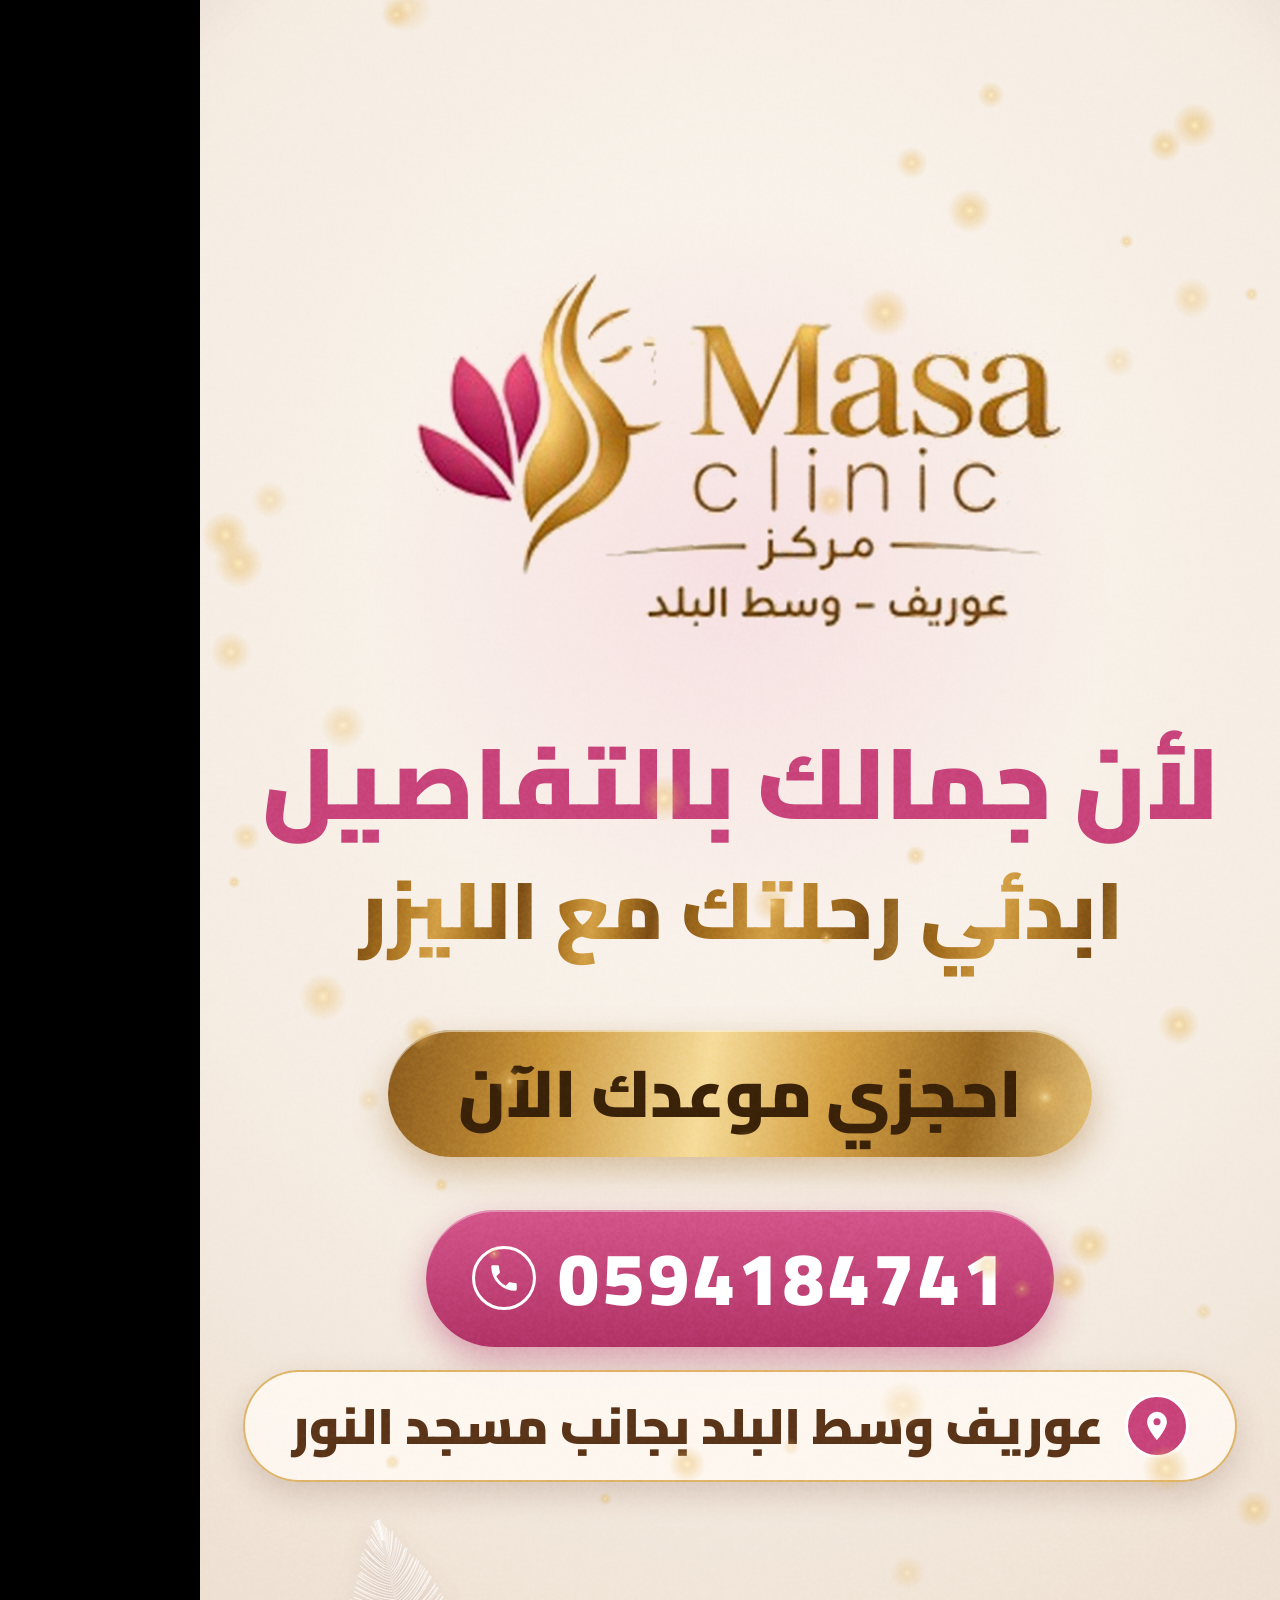
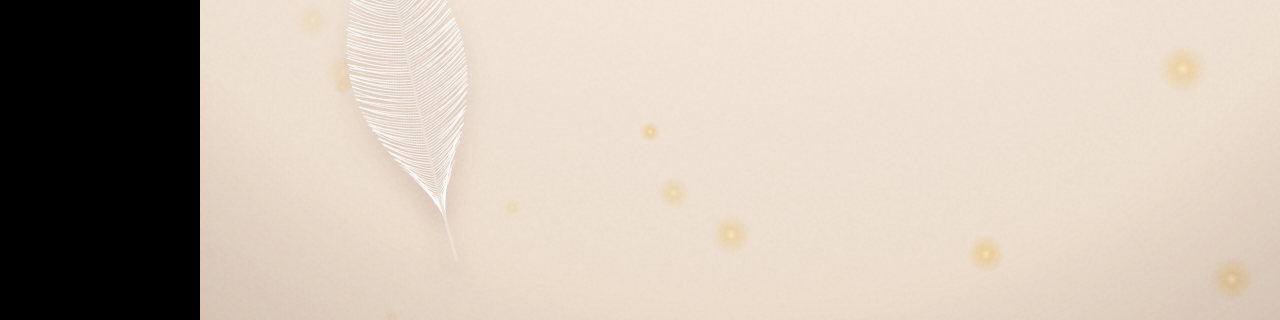
<file: reels/masa-clinic/source/reel.html>
<!doctype html>
<html lang="ar" dir="rtl">
<head>
<meta charset="utf-8">
<title>Masa Clinic Reel</title>
<link rel="stylesheet" href="fonts/fonts.css">
<style>
:root{
  --pink:#c8437a; --pink-d:#9e2457; --plum:#2a0d1d; --plum2:#4a1530;
  --cream:#f5ece2; --cream2:#e9d8c6; --brown:#6b4426;
  --gold:linear-gradient(100deg,#8a5a1c 0%,#c99439 22%,#f6dc9a 45%,#d6a347 62%,#9b6a22 82%,#e7c37a 100%);
}
*{box-sizing:border-box;margin:0;padding:0}
html,body{width:1080px;height:1920px;overflow:hidden;background:#000}
#stage{position:relative;width:1080px;height:1920px;overflow:hidden;font-family:'Cairo',sans-serif;direction:rtl;
  background:radial-gradient(120% 80% at 50% 30%,#fbf5ee 0%,var(--cream) 45%,var(--cream2) 100%);}
.layer{position:absolute;inset:0}
.scene{position:absolute;inset:0;opacity:0;will-change:opacity,transform}
.dark{background:radial-gradient(110% 70% at 50% 45%,#5a1b3a 0%,#33102a 45%,#14060e 100%)}
.creambg{background:radial-gradient(120% 80% at 50% 30%,#fdf8f2 0%,var(--cream) 50%,var(--cream2) 100%)}
.blurbg{position:absolute;inset:-60px;background-size:cover;background-position:center;filter:blur(40px) saturate(1.1) brightness(1.02);transform:scale(1.15)}
.blurbg::after{content:"";position:absolute;inset:0;background:linear-gradient(180deg,rgba(245,236,226,.55) 0%,rgba(245,236,226,.35) 40%,rgba(245,236,226,.82) 75%,rgba(240,228,215,.95) 100%)}

/* photo card */
.card{position:absolute;left:50%;border-radius:46px;overflow:hidden;transform:translateX(-50%);
  box-shadow:0 40px 90px rgba(80,30,40,.35),0 0 0 3px rgba(214,163,71,.9),0 0 0 12px rgba(255,248,238,.55);}
.card img{width:100%;height:100%;object-fit:cover;display:block;transform-origin:50% 50%}
.card::after{content:"";position:absolute;inset:0;background:linear-gradient(180deg,rgba(255,255,255,0) 60%,rgba(60,20,30,.25) 100%)}
.shine{position:absolute;inset:0;background:linear-gradient(115deg,transparent 35%,rgba(255,255,255,.55) 50%,transparent 65%);transform:translateX(-120%)}

/* text */
.txt{position:absolute;left:0;right:0;text-align:center;line-height:1.25}
.w{display:inline-block;white-space:pre}
.h-pink{color:var(--pink);font-weight:900}
.h-white{color:#fff;font-weight:900;text-shadow:0 6px 30px rgba(0,0,0,.45)}
.h-brown{color:#4b2a17;font-weight:800}
.gold{padding:.1em .06em .3em;margin:-.1em -.06em -.3em;background:var(--gold);-webkit-background-clip:text;background-clip:text;color:transparent;font-weight:900;
  filter:drop-shadow(0 4px 10px rgba(110,60,10,.35))}
.scene:not(.dark) .gold{background-image:linear-gradient(100deg,#6e4210 0%,#a8711f 25%,#d4a046 45%,#b07a25 62%,#7c4d14 82%,#b8873a 100%);
  filter:drop-shadow(0 2px 0 rgba(255,250,240,.9)) drop-shadow(0 6px 14px rgba(110,60,10,.3))}
.dark .gold{filter:drop-shadow(0 0 22px rgba(240,190,90,.45)) drop-shadow(0 4px 8px rgba(0,0,0,.5))}
.latin{font-family:'Playfair Display',serif;direction:ltr;unicode-bidi:isolate;font-style:normal}
.chip{display:inline-flex;align-items:center;gap:16px;padding:14px 42px;border-radius:999px;font-weight:800}
.chip.pink{background:linear-gradient(180deg,#d4558a,#b13366);color:#fff;box-shadow:0 14px 34px rgba(170,40,95,.4),inset 0 2px 0 rgba(255,255,255,.35)}
.chip.goldbg{background:var(--gold);color:#3a2208;box-shadow:0 14px 34px rgba(150,95,20,.35),inset 0 2px 0 rgba(255,255,255,.5)}
.chip.glass{background:rgba(255,250,244,.85);color:#5a3418;border:2px solid rgba(214,163,71,.8);box-shadow:0 12px 30px rgba(90,40,30,.18)}
.line{height:4px;margin:0 auto;background:linear-gradient(90deg,transparent,#d6a347,#f4d998,#d6a347,transparent);border-radius:4px}

/* brand bug */
#bug{position:absolute;top:118px;left:50%;transform:translateX(-50%);padding:14px 34px;border-radius:999px;
  background:rgba(255,249,242,.88);box-shadow:0 10px 30px rgba(60,20,30,.18),0 0 0 2px rgba(214,163,71,.65);opacity:0}
#bug img{height:92px;display:block}

#fx{position:absolute;inset:0;pointer-events:none}
#flash{position:absolute;inset:0;opacity:0;mix-blend-mode:screen;
  background:radial-gradient(60% 40% at 70% 40%,rgba(255,226,170,.95),rgba(255,190,150,.4) 45%,transparent 75%)}
#grain{position:absolute;inset:0;opacity:.06;mix-blend-mode:overlay}
#vig{position:absolute;inset:0;background:radial-gradient(130% 90% at 50% 45%,transparent 60%,rgba(40,10,20,.35) 100%)}

/* gauge */
.gauge{position:absolute;left:50%;top:560px;width:760px;height:760px;transform:translateX(-50%)}
.ring-glow{filter:drop-shadow(0 0 18px rgba(246,210,130,.9))}

/* skin tones */
.tones{position:absolute;top:1030px;left:0;right:0;display:flex;justify-content:center;gap:26px;direction:ltr}
.tone{width:132px;height:132px;border-radius:50%;position:relative;
  box-shadow:0 18px 30px rgba(90,40,30,.28),0 0 0 6px #fff,0 0 0 9px #d6a347}
.tone .ok{position:absolute;right:-6px;bottom:-6px;width:50px;height:50px;border-radius:50%;background:linear-gradient(180deg,#d4558a,#a92b5e);
  color:#fff;font-size:32px;font-weight:900;display:flex;align-items:center;justify-content:center;box-shadow:0 0 0 4px #fff}

/* wavelengths */
.wave{position:absolute;inset:0;opacity:0}
.beam{position:absolute;left:50%;top:0;width:340px;height:100%;transform:translateX(-50%);filter:blur(20px)}
.lens{position:absolute;left:50%;top:430px;width:300px;height:300px;transform:translate(-50%,0);border-radius:50%}
.wnum{position:absolute;top:800px;left:0;right:0;text-align:center;font-weight:900;font-size:300px;line-height:1;color:#fff;direction:ltr}
.wnum small{font-size:90px;font-weight:700;margin-left:14px}
.wcap{position:absolute;top:1160px;left:0;right:0;text-align:center}

/* badge */
.badge{position:absolute;width:330px;height:330px;border-radius:50%;
  background:radial-gradient(circle at 35% 30%,#e0659a,#b02d63 60%,#7d1b45);color:#fff;
  box-shadow:0 30px 60px rgba(120,20,60,.45),0 0 0 8px #fff,0 0 0 14px #d6a347;text-align:center}
.badge .n{font-size:170px;font-weight:900;line-height:1;margin-top:46px;display:block}
.badge .l{font-size:44px;font-weight:800;display:block;margin-top:-6px}
.badge svg{position:absolute;inset:-46px;width:422px;height:422px}

.pill{display:inline-flex;align-items:center;gap:22px;padding:22px 46px;border-radius:999px;font-weight:800}
.ico{width:64px;height:64px;border-radius:50%;border:3px solid #fff;display:flex;align-items:center;justify-content:center}
.ico svg{width:34px;height:34px;fill:#fff}
</style>
</head>
<body>
<div id="stage">
  <!-- ============ S1 LOGO INTRO ============ -->
  <section class="scene creambg" id="s1">
    <div class="layer" style="background:radial-gradient(40% 25% at 50% 42%,rgba(212,85,138,.18),transparent 70%)"></div>
    <div id="s1logo" style="position:absolute;left:50%;top:560px;width:860px;transform:translateX(-50%)">
      <img src="img/logo.png" style="width:100%;display:block">
      <div id="s1shine" style="position:absolute;inset:0;-webkit-mask:url(img/logo.png) center/100% 100% no-repeat;mask:url(img/logo.png) center/100% 100% no-repeat;
        background:linear-gradient(110deg,transparent 35%,rgba(255,250,225,.95) 50%,transparent 65%);background-size:300% 100%"></div>
    </div>
    <div class="line" id="s1line" style="position:absolute;top:1120px;left:190px;right:190px"></div>
    <div class="txt" id="s1t" style="top:1170px;font-size:78px"><span class="h-pink">لأن جمالك بالتفاصيل</span></div>
  </section>

  <!-- ============ S2 QUESTION ============ -->
  <section class="scene" id="s2">
    <div class="blurbg" style="background-image:url(img/swing.jpg)"></div>
    <div class="card" id="s2card" style="top:300px;width:960px;height:692px"><img src="img/swing.jpg"><div class="shine"></div></div>
    <div class="txt" id="s2a" style="top:1080px;font-size:104px"><span class="h-brown split">شو اللي بخلّي</span></div>
    <div class="txt" id="s2b" style="top:1215px;font-size:122px"><span class="gold latin split" style="font-weight:700">Soprano Titanium</span></div>
    <div class="txt" id="s2c" style="top:1395px;font-size:76px"><span class="h-pink split">الخيار الأول لأكبر المراكز؟</span></div>
  </section>

  <!-- ============ S3 VERSION 2026 ============ -->
  <section class="scene" id="s3">
    <div class="blurbg" style="background-image:url(img/screen.jpg)"></div>
    <div class="card" id="s3card" style="top:300px;width:960px;height:620px"><img src="img/screen.jpg" style="object-position:40% 50%"><div class="shine"></div></div>
    <div class="txt" id="s3a" style="top:1010px;font-size:104px"><span class="h-brown">الجهاز</span></div>
    <div class="txt" id="s3b" style="top:1150px;font-size:56px"><span class="chip pink">إصدار</span></div>
    <div class="txt" id="s3c" style="top:1240px;font-size:290px;line-height:1.1"><span class="gold latin" id="yr" style="font-family:Cairo">2026</span></div>
  </section>

  <!-- ============ S4 POWER 2000W ============ -->
  <section class="scene dark" id="s4">
    <div class="txt" id="s4a" style="top:330px;font-size:92px"><span class="h-white split">بيوصل بقوة طاقة</span></div>
    <svg class="gauge" viewBox="0 0 760 760">
      <defs><linearGradient id="gg" x1="0" y1="0" x2="1" y2="1"><stop offset="0" stop-color="#9b6a22"/><stop offset=".45" stop-color="#f6dc9a"/><stop offset="1" stop-color="#c8437a"/></linearGradient></defs>
      <circle cx="380" cy="380" r="320" fill="none" stroke="rgba(255,255,255,.08)" stroke-width="34"/>
      <circle cx="380" cy="380" r="320" fill="none" stroke="rgba(214,163,71,.35)" stroke-width="2" stroke-dasharray="4 18"/>
      <circle id="ring" class="ring-glow" cx="380" cy="380" r="320" fill="none" stroke="url(#gg)" stroke-width="34" stroke-linecap="round"
        stroke-dasharray="2010.6" stroke-dashoffset="2010.6" transform="rotate(-90 380 380)"/>
    </svg>
    <div class="txt" style="top:770px;font-size:230px;line-height:1"><span class="gold" id="watt" style="font-family:Cairo">2000</span></div>
    <div class="txt" id="s4u" style="top:1020px;font-size:88px"><span class="h-white">واط</span></div>
    <div class="txt" id="s4b" style="top:1420px;font-size:58px"><span class="chip goldbg">طاقة أعلى = نتائج أسرع</span></div>
  </section>

  <!-- ============ S5 HANDPIECES ============ -->
  <section class="scene" id="s5">
    <div class="blurbg" style="background-image:url(img/doctor.jpg)"></div>
    <div class="card" id="s5card" style="top:290px;width:720px;height:870px"><img src="img/doctor.jpg" style="object-position:50% 35%"><div class="shine"></div></div>
    <div class="txt" id="s5a" style="top:1180px;font-size:120px"><span class="h-pink">الإيدين</span></div>
    <div class="txt" id="s5b" style="top:1340px;font-size:72px"><span class="h-brown split">تحكّم لمسي كامل</span></div>
    <div class="txt" id="s5c" style="top:1470px;font-size:54px;display:flex;justify-content:center;gap:24px">
      <span class="chip goldbg" id="s5c1">بقوة <b class="latin" style="font-family:Cairo">2000</b> واط</span>
      <span class="chip pink" id="s5c2"><b style="font-family:Cairo">1600</b> واط</span>
    </div>
  </section>

  <!-- ============ S6 TRIO / 3 WAVES ============ -->
  <section class="scene dark" id="s6">
    <div class="txt" id="s6a" style="top:420px;font-size:100px"><span class="h-white split">نظام إشعاع</span></div>
    <div class="txt" id="s6b" style="top:555px;font-size:110px"><span class="gold latin split" style="font-weight:700">Trio Laser</span></div>
    <div class="txt" id="s6c" style="top:700px;font-size:520px;line-height:1"><span class="gold" style="font-family:Cairo">3</span></div>
    <div class="txt" id="s6d" style="top:1260px;font-size:120px"><span class="h-white">موجات</span></div>
    <div class="txt" id="s6e" style="top:1440px;font-size:50px"><span class="chip glass">بجلسة وحدة</span></div>
  </section>

  <!-- ============ S7 WAVELENGTHS ============ -->
  <section class="scene" id="s7" style="background:#0d0508">
    <div class="wave" id="w1">
      <div class="beam" style="background:linear-gradient(180deg,transparent,rgba(255,80,40,.55) 30%,rgba(255,120,60,.25) 70%,transparent)"></div>
      <div class="lens" style="background:radial-gradient(circle,#fff6e0 0%,#ffb070 18%,rgba(255,70,30,.75) 40%,rgba(255,40,20,0) 70%)"></div>
      <div class="wnum" style="text-shadow:0 0 50px rgba(255,90,40,.9),0 0 120px rgba(255,60,30,.6)">1064<small>nm</small></div>
      <div class="wcap" style="font-size:66px"><span class="chip glass">للبشرة الداكنة والسمراء</span></div>
    </div>
    <div class="wave" id="w2">
      <div class="beam" style="background:linear-gradient(180deg,transparent,rgba(230,60,140,.55) 30%,rgba(200,70,140,.25) 70%,transparent)"></div>
      <div class="lens" style="background:radial-gradient(circle,#fff0f6 0%,#ff9cc6 18%,rgba(220,50,130,.75) 40%,rgba(200,40,120,0) 70%)"></div>
      <div class="wnum" style="text-shadow:0 0 50px rgba(230,70,150,.9),0 0 120px rgba(200,50,130,.6)">808<small>nm</small></div>
      <div class="wcap" style="font-size:66px"><span class="chip glass">لكل أنواع الشعر والبشرة</span></div>
    </div>
    <div class="wave" id="w3">
      <div class="beam" style="background:linear-gradient(180deg,transparent,rgba(70,230,120,.5) 30%,rgba(60,200,110,.22) 70%,transparent)"></div>
      <div class="lens" style="background:radial-gradient(circle,#f0fff4 0%,#9cffbc 18%,rgba(50,210,100,.75) 40%,rgba(40,200,90,0) 70%)"></div>
      <div class="wnum" style="text-shadow:0 0 50px rgba(70,230,120,.9),0 0 120px rgba(50,200,100,.6)">755<small>nm</small></div>
      <div class="wcap" style="font-size:66px"><span class="chip glass">للبشرة الفاتحة والشعر الناعم</span></div>
    </div>
  </section>

  <!-- ============ S8 ALL SKIN TONES ============ -->
  <section class="scene creambg" id="s8">
    <div class="layer" style="background:radial-gradient(50% 30% at 50% 55%,rgba(212,85,138,.16),transparent 70%)"></div>
    <div class="txt" id="s8a" style="top:520px;font-size:110px"><span class="h-brown split">مناسب لجميع</span></div>
    <div class="txt" id="s8b" style="top:670px;font-size:150px"><span class="gold split">ألوان البشرة</span></div>
    <div class="tones" id="tones">
      <div class="tone" style="background:radial-gradient(circle at 35% 30%,#fbe3d3,#f1c7ad)"><span class="ok">✓</span></div>
      <div class="tone" style="background:radial-gradient(circle at 35% 30%,#efc9a8,#ddaa82)"><span class="ok">✓</span></div>
      <div class="tone" style="background:radial-gradient(circle at 35% 30%,#d9a57a,#c08657)"><span class="ok">✓</span></div>
      <div class="tone" style="background:radial-gradient(circle at 35% 30%,#b97f52,#9a6238)"><span class="ok">✓</span></div>
      <div class="tone" style="background:radial-gradient(circle at 35% 30%,#8c5b37,#6d4224)"><span class="ok">✓</span></div>
      <div class="tone" style="background:radial-gradient(circle at 35% 30%,#61402a,#3f2716)"><span class="ok">✓</span></div>
    </div>
    <div class="txt" id="s8c" style="top:1290px;font-size:64px"><span class="h-pink split">من الفاتحة للسمراء.. بأمان تام</span></div>
  </section>

  <!-- ============ S9 COOLING ============ -->
  <section class="scene" id="s9">
    <div class="blurbg" style="background-image:url(img/patient.jpg)"></div>
    <div class="card" id="s9card" style="top:300px;width:960px;height:620px"><img src="img/patient.jpg" style="object-position:40% 40%"><div class="shine"></div></div>
    <div id="frost" class="card" style="top:300px;width:960px;height:620px;box-shadow:none;background:radial-gradient(80% 70% at 50% 50%,transparent 40%,rgba(190,225,255,.55) 100%);mix-blend-mode:screen;opacity:0"></div>
    <div class="txt" id="s9a" style="top:1000px;font-size:130px"><span class="h-pink">والأقوى</span></div>
    <div class="txt" id="s9b" style="top:1170px;font-size:100px"><span class="gold split">نظام تبريد مستمر</span></div>
    <div class="txt" id="s9c" style="top:1340px;font-size:56px"><span class="chip glass split">❄ بيحمي بشرتك من الحرارة</span></div>
  </section>

  <!-- ============ S10 RESULTS FROM FIRST SESSION ============ -->
  <section class="scene" id="s10">
    <div class="blurbg" style="background-image:url(img/treat.jpg)"></div>
    <div class="card" id="s10card" style="top:300px;width:960px;height:800px"><img src="img/treat.jpg" style="object-position:50% 50%"><div class="shine"></div></div>
    <div class="badge" id="badge" style="top:860px;left:90px">
      <svg viewBox="0 0 422 422"><circle id="bring" style="transform-box:fill-box;transform-origin:center" cx="211" cy="211" r="196" fill="none" stroke="#d6a347" stroke-width="5" stroke-dasharray="14 12"/></svg>
      <span class="n">1</span><span class="l">جلسة</span>
    </div>
    <div class="txt" id="s10a" style="top:1215px;font-size:104px"><span class="h-brown split">النتائج بتبيّن</span></div>
    <div class="txt" id="s10b" style="top:1355px;font-size:132px"><span class="gold split">من أول جلسة</span></div>
  </section>

  <!-- ============ S11 FAST & PAINLESS ============ -->
  <section class="scene dark" id="s11">
    <div class="txt" id="s11a" style="top:470px;font-size:100px"><span class="h-white split">يعني جلسات ليزر</span></div>
    <div class="txt" id="s11b" style="top:640px;font-size:220px;line-height:1.15"><span class="gold">سريعة</span></div>
    <div class="txt" id="s11c" style="top:930px;font-size:200px;line-height:1.15"><span style="color:#e2669c;font-weight:900;text-shadow:0 0 40px rgba(226,102,156,.6)">بدون ألم</span></div>
    <div class="txt" id="s11d" style="top:1260px;font-size:58px"><span class="chip goldbg">✨ ونعومة بتدوم</span></div>
  </section>

  <!-- ============ S12 CTA ============ -->
  <section class="scene creambg" id="s12">
    <div class="layer" style="background:radial-gradient(50% 28% at 50% 30%,rgba(212,85,138,.15),transparent 70%)"></div>
    <div id="s12logo" style="position:absolute;left:50%;top:250px;width:700px;transform:translateX(-50%)">
      <img src="img/logo.png" style="width:100%;display:block">
      <div id="s12shine" style="position:absolute;inset:0;-webkit-mask:url(img/logo.png) center/100% 100% no-repeat;mask:url(img/logo.png) center/100% 100% no-repeat;
        background:linear-gradient(110deg,transparent 35%,rgba(255,250,225,.95) 50%,transparent 65%);background-size:300% 100%"></div>
    </div>
    <div class="txt" id="s12a" style="top:720px;font-size:100px"><span class="h-pink split">لأن جمالك بالتفاصيل</span></div>
    <div class="txt" id="s12b" style="top:860px;font-size:80px"><span class="gold split">ابدئي رحلتك مع الليزر</span></div>
    <div class="txt" id="s12c" style="top:1030px;font-size:66px"><span class="chip goldbg" style="padding:22px 70px">احجزي موعدك الآن</span></div>
    <div class="txt" id="s12d" style="top:1210px;font-size:74px">
      <span class="pill chip pink" style="direction:ltr"><span class="ico"><svg viewBox="0 0 24 24"><path d="M6.6 10.8a15.1 15.1 0 0 0 6.6 6.6l2.2-2.2a1 1 0 0 1 1-.25 11.4 11.4 0 0 0 3.6.57 1 1 0 0 1 1 1V20a1 1 0 0 1-1 1A17 17 0 0 1 3 4a1 1 0 0 1 1-1h3.5a1 1 0 0 1 1 1c0 1.25.2 2.45.57 3.57a1 1 0 0 1-.25 1z"/></svg></span><span style="font-family:Cairo;letter-spacing:4px">0594184741</span></span>
    </div>
    <div class="txt" id="s12e" style="top:1370px;font-size:50px">
      <span class="pill chip glass"><span class="ico" style="background:var(--pink)"><svg viewBox="0 0 24 24"><path d="M12 2a7 7 0 0 0-7 7c0 5.25 7 13 7 13s7-7.75 7-13a7 7 0 0 0-7-7zm0 9.5A2.5 2.5 0 1 1 12 6.5a2.5 2.5 0 0 1 0 5z"/></svg></span>عوريف وسط البلد بجانب مسجد النور</span>
    </div>
  </section>

  <div id="bug"><img src="img/logo.png"></div>
  <canvas id="fx" width="1080" height="1920"></canvas>
  <div id="flash"></div>
  <canvas id="grain" width="540" height="960" style="width:1080px;height:1920px"></canvas>
  <div id="vig"></div>
</div>

<script>
const T = 35.0;
const S = { // scene windows [start,end]
  s1:[0,2.5], s2:[2.5,5.7], s3:[5.7,8.3], s4:[8.3,10.9], s5:[10.9,13.7], s6:[13.7,15.8],
  s7:[15.8,19.6], s8:[19.6,22.5], s9:[22.5,25.2], s10:[25.2,28.1], s11:[28.1,30.8], s12:[30.8,35.0]
};
const $ = s => document.querySelector(s);
const EASE = 'cubic-bezier(.16,1,.3,1)';
const BACK = 'cubic-bezier(.34,1.56,.64,1)';
const anims = [];
function A(el, frames, start, dur, ease=EASE, fill='both'){
  if(typeof el==='string') el=$(el);
  const a = el.animate(frames,{duration:dur*1000,delay:start*1000,fill,easing:ease});
  a.pause(); anims.push(a); return a;
}
// full-timeline keyframes for scene in/out
function sceneWin(id, s, e, fi=.35, fo=.3, opts={}){
  const el = $('#'+id), k=x=>Math.min(1,Math.max(0,x/T));
  const zin = opts.zin ?? 1.08, zout = opts.zout ?? .97;
  const fr = [
    {offset:0, opacity:0, transform:`scale(${zin})`, filter:'blur(14px)'},
    {offset:k(s), opacity:0, transform:`scale(${zin})`, filter:'blur(14px)'},
    {offset:k(s+fi), opacity:1, transform:'scale(1)', filter:'blur(0px)'},
    {offset:k(e-fo), opacity:1, transform:'scale(1)', filter:'blur(0px)'},
    {offset:k(e), opacity:s===0&&false?1:0, transform:`scale(${zout})`, filter:'blur(10px)'},
    {offset:1, opacity:0, transform:`scale(${zout})`, filter:'blur(10px)'}
  ];
  if(e>=T){ fr[4]={offset:k(e)-1e-6,opacity:1,transform:'scale(1)',filter:'blur(0px)'}; fr[5]={offset:1,opacity:1,transform:'scale(1)',filter:'blur(0px)'}; }
  if(s===0){ fr[1].offset=0.00001; }
  fr.forEach((f,i)=>{ if(i>0 && f.offset<fr[i-1].offset) f.offset=fr[i-1].offset; });
  fr.forEach(f=>{ if(!f.easing) f.easing='cubic-bezier(.4,0,.2,1)'; });
  const a = el.animate(fr,{duration:T*1000,fill:'both',easing:'linear'}); a.pause(); anims.push(a);
}
// split text into words for staggered reveal
function splitWords(span){
  const words = span.textContent.trim().split(/\s+/);
  span.textContent='';
  words.forEach((w,i)=>{ const s=document.createElement('span'); s.className='w'; s.textContent=w+(i<words.length-1?' ':''); span.appendChild(s); });
  return [...span.querySelectorAll('.w')];
}
function reveal(sel, start, step=.12, dur=.6, from='up'){
  const root=$(sel); const sp=root.querySelector('.split');
  let parts = sp ? splitWords(sp) : [root.firstElementChild||root];
  if(sp && sp.classList.contains('gold')){ // keep gradient per word
    parts.forEach(p=>{p.classList.add('gold'); if(sp.classList.contains('latin')) p.classList.add('latin');});
    sp.classList.remove('gold'); sp.style.filter='none';
  }
  parts.forEach((p,i)=>{
    const tr = from==='up' ? 'translateY(60px)' : from==='pop' ? 'scale(.4)' : 'translateY(-50px)';
    A(p,[{opacity:0,transform:tr,filter:'blur(16px)'},{opacity:1,transform:'none',filter:'blur(0px)'}],start+i*step,dur, from==='pop'?BACK:EASE);
  });
}
function pop(sel,start,dur=.6,from='scale(.5)'){ A(sel,[{opacity:0,transform:from},{opacity:1,transform:'none'}],start,dur,BACK); }
function rise(sel,start,dur=.7,dy=70){ A(sel,[{opacity:0,transform:`translateY(${dy}px)`,filter:'blur(12px)'},{opacity:1,transform:'none',filter:'blur(0px)'}],start,dur); }
function card(id,s,e,dir=1){
  A(`#${id}`,[{opacity:0,transform:`translateX(-50%) translateY(120px) rotate(${dir*3}deg) scale(.9)`},{opacity:1,transform:'translateX(-50%) translateY(0) rotate(0) scale(1)'}],s+.05,.8);
  A(`#${id} img`,[{transform:'scale(1.02)'},{transform:'scale(1.16)'}],s,e-s+.4,'linear');
  A(`#${id} .shine`,[{transform:'translateX(-120%)'},{transform:'translateX(120%)'}],s+.6,1.1,'ease-in-out','none');
}
function flash(t){ A('#flash',[{opacity:0},{opacity:.85,offset:.4},{opacity:0}],t-.22,.6,'ease-out','none'); }

function build(){
  for(const [id,[s,e]] of Object.entries(S)) sceneWin(id,s,e, s===0?.01:.35, .3, {zin: id==='s7'?1.0:1.08});
  Object.values(S).slice(1).forEach(([s])=>flash(s));

  // brand bug visible during middle scenes
  const k=x=>x/T;
  const bug=$('#bug').animate([
    {offset:0,opacity:0,transform:'translateX(-50%) translateY(-30px)'},
    {offset:k(S.s2[0]+.2),opacity:0,transform:'translateX(-50%) translateY(-30px)'},
    {offset:k(S.s2[0]+.7),opacity:1,transform:'translateX(-50%) translateY(0)'},
    {offset:k(S.s12[0]-.3),opacity:1,transform:'translateX(-50%) translateY(0)'},
    {offset:k(S.s12[0]),opacity:0,transform:'translateX(-50%) translateY(-30px)'},
    {offset:1,opacity:0,transform:'translateX(-50%) translateY(-30px)'}],{duration:T*1000,fill:'both'}); bug.pause(); anims.push(bug);

  // S1
  A('#s1logo',[{opacity:0,transform:'translateX(-50%) scale(1.25)',filter:'blur(24px)'},{opacity:1,transform:'translateX(-50%) scale(1)',filter:'blur(0)'}],.1,1.2);
  A('#s1shine',[{backgroundPosition:'100% 0'},{backgroundPosition:'-50% 0'}],.9,1.1,'ease-in-out');
  A('#s1line',[{transform:'scaleX(0)',opacity:0},{transform:'scaleX(1)',opacity:1}],.8,.9);
  rise('#s1t',1.05,.8,50);

  // S2
  let s=S.s2[0]; card('s2card',s,S.s2[1]);
  reveal('#s2a',s+.35,.13); reveal('#s2b',s+.8,.18,.7); reveal('#s2c',s+1.4,.12);

  // S3
  s=S.s3[0]; card('s3card',s,S.s3[1],-1);
  rise('#s3a',s+.3); pop('#s3b',s+.55); pop('#s3c',s+.75,.7,'scale(.6) translateY(60px)');

  // S4
  s=S.s4[0];
  reveal('#s4a',s+.2,.12);
  A('#ring',[{strokeDashoffset:2010.6},{strokeDashoffset:0}],s+.4,1.5,'cubic-bezier(.3,.1,.2,1)');
  pop('#s4u',s+1.0); pop('#s4b',s+1.4);

  // S5
  s=S.s5[0]; card('s5card',s,S.s5[1]);
  pop('#s5a',s+.35,.6,'scale(.6)'); reveal('#s5b',s+.75,.12); pop('#s5c1',s+1.25); pop('#s5c2',s+1.5);

  // S6
  s=S.s6[0];
  reveal('#s6a',s+.15,.12); reveal('#s6b',s+.45,.15);
  A('#s6c',[{opacity:0,transform:'scale(2.4)',filter:'blur(30px)'},{opacity:1,transform:'scale(1)',filter:'blur(0)'}],s+.6,.6,'cubic-bezier(.2,1.2,.4,1)');
  pop('#s6d',s+.95); pop('#s6e',s+1.25);

  // S7 wavelengths (each ~1.25s)
  s=S.s7[0]; const d=(S.s7[1]-s)/3;
  ['#w1','#w2','#w3'].forEach((id,i)=>{
    const t0=s+i*d;
    A(id, i<2 ? [{opacity:0},{opacity:1,offset:.12},{opacity:1,offset:.9},{opacity:0}] : [{opacity:0},{opacity:1}], t0, i<2 ? d+.05 : .18, 'linear');
    A(id+' .wnum',[{opacity:0,transform:'scale(1.8)',filter:'blur(20px)'},{opacity:1,transform:'scale(1)',filter:'blur(0)'}],t0,.45,'cubic-bezier(.2,1.1,.4,1)');
    A(id+' .beam',[{opacity:0,transform:'translateX(-50%) scaleX(.2)'},{opacity:1,transform:'translateX(-50%) scaleX(1)'}],t0,.5);
    A(id+' .lens',[{transform:'translate(-50%,0) scale(.3)',opacity:0},{transform:'translate(-50%,0) scale(1.15)',opacity:1,offset:.35},{transform:'translate(-50%,0) scale(1)',opacity:.9}],t0,d,'ease-out');
    rise(id+' .wcap',t0+.25,.5,40);
  });

  // S8
  s=S.s8[0];
  reveal('#s8a',s+.2,.12); reveal('#s8b',s+.45,.15);
  [...document.querySelectorAll('.tone')].forEach((el,i)=>{
    A(el,[{opacity:0,transform:'translateY(80px) scale(.3)'},{opacity:1,transform:'none'}],s+.8+i*.1,.6,BACK);
    A(el.querySelector('.ok'),[{opacity:0,transform:'scale(0) rotate(-90deg)'},{opacity:1,transform:'none'}],s+1.3+i*.08,.45,BACK);
  });
  reveal('#s8c',s+1.6,.1);

  // S9
  s=S.s9[0]; card('s9card',s,S.s9[1],-1);
  A('#frost',[{opacity:0},{opacity:1}],s+.9,1.0,'ease-in-out');
  pop('#s9a',s+.3,.6,'scale(.6)'); reveal('#s9b',s+.65,.14); rise('#s9c',s+1.2);

  // S10
  s=S.s10[0]; card('s10card',s,S.s10[1]);
  A('#badge',[{opacity:0,transform:'scale(0) rotate(-200deg)'},{opacity:1,transform:'none'}],s+.5,.8,BACK);
  A('#bring',[{transform:'rotate(0deg)'},{transform:'rotate(120deg)'}],s,S.s10[1]-s,'linear');
  reveal('#s10a',s+.4,.12); reveal('#s10b',s+.8,.16,.7,'pop');

  // S11
  s=S.s11[0];
  reveal('#s11a',s+.15,.12);
  A('#s11b',[{opacity:0,transform:'translateX(-260px) skewX(-18deg)',filter:'blur(18px)'},{opacity:1,transform:'none',filter:'blur(0)'}],s+.55,.5,'cubic-bezier(.2,1.3,.4,1)');
  A('#s11c',[{opacity:0,transform:'scale(.5)',filter:'blur(18px)'},{opacity:1,transform:'none',filter:'blur(0)'}],s+.95,.6,BACK);
  pop('#s11d',s+1.45);

  // S12
  s=S.s12[0];
  A('#s12logo',[{opacity:0,transform:'translateX(-50%) scale(1.2)',filter:'blur(20px)'},{opacity:1,transform:'translateX(-50%) scale(1)',filter:'blur(0)'}],s+.1,1.0);
  A('#s12shine',[{backgroundPosition:'100% 0'},{backgroundPosition:'-50% 0'}],s+.9,1.1,'ease-in-out');
  reveal('#s12a',s+.5,.12); reveal('#s12b',s+.85,.12);
  pop('#s12c',s+1.3); A('#s12c .chip',[{transform:'scale(1)'},{transform:'scale(1.06)'},{transform:'scale(1)'}],s+2.0,.9,'ease-in-out','none');
  A('#s12c .chip',[{transform:'scale(1)'},{transform:'scale(1.06)'},{transform:'scale(1)'}],s+3.0,.9,'ease-in-out','none');
  rise('#s12d',s+1.6); rise('#s12e',s+1.85);
}

/* ---------- canvas FX: gold dust + feathers ---------- */
const fx=$('#fx'), cx=fx.getContext('2d');
function rnd(i){ const x=Math.sin(i*127.1+311.7)*43758.5453; return x-Math.floor(x); }
const featherSprite=(()=>{
  const c=document.createElement('canvas'); c.width=220; c.height=520; const g=c.getContext('2d');
  g.translate(110,500);
  const spine=t=>({x:Math.sin(t*1.4)*26*t, y:-t*470});
  for(let i=0;i<=120;i++){
    const t=i/120; if(t<.12) continue; const p=spine(t);
    const w=Math.sin(Math.PI*Math.min(1,(t-.12)/.88))*92*(1-.15*t);
    for(const side of [-1,1]){
      g.beginPath(); g.moveTo(p.x,p.y);
      g.quadraticCurveTo(p.x+side*w*.5,p.y-8,p.x+side*w,p.y-30-12*rnd(i*3+side));
      g.strokeStyle=`rgba(255,255,255,${.55+.35*rnd(i+side)})`; g.lineWidth=1.6; g.stroke();
    }
  }
  g.beginPath(); for(let i=0;i<=60;i++){const p=spine(i/60); i?g.lineTo(p.x,p.y):g.moveTo(p.x,p.y);} g.strokeStyle='rgba(235,225,215,.95)'; g.lineWidth=4; g.stroke();
  return c;
})();
const feathers=[
  {x0:880,y0:-200,vy:150,amp:70,rot:.5,s:.85,t0:0},
  {x0:160,y0:1700,vy:-120,amp:60,rot:-.6,s:.7,t0:0},
  {x0:930,y0:2050,vy:-140,amp:50,rot:2.6,s:.6,t0:0},
  {x0:120,y0:-300,vy:130,amp:80,rot:-2.4,s:.55,t0:0},
];
function darkAt(t){ return [S.s4,S.s6,S.s7,S.s11].some(([a,b])=>t>a+.1&&t<b-.1); }
function drawFx(t){
  cx.clearRect(0,0,1080,1920);
  const dark=darkAt(t);
  // gold dust
  for(let i=0;i<70;i++){
    const sp=20+rnd(i)*60, x=(rnd(i+1)*1080+Math.sin(t*.6+i)*30), y=((rnd(i+2)*2200 - t*sp)%2200+2200)%2200-140;
    const r=1.5+rnd(i+3)*5, tw=.35+.65*Math.abs(Math.sin(t*2+i*1.7));
    const gr=cx.createRadialGradient(x,y,0,x,y,r*4);
    gr.addColorStop(0,`rgba(255,236,180,${(dark?.9:.75)*tw})`); gr.addColorStop(.3,`rgba(232,186,98,${.45*tw})`); gr.addColorStop(1,'rgba(232,186,98,0)');
    cx.fillStyle=gr; cx.beginPath(); cx.arc(x,y,r*4,0,7); cx.fill();
  }
  // feathers (only in light scenes + intro/cta)
  const showF = !dark && !(t>S.s7[0]&&t<S.s7[1]);
  if(showF){
    feathers.forEach((f,i)=>{
      const y=f.y0+f.vy*t*.7, x=f.x0+Math.sin(t*.9+i)*f.amp, a=f.rot+Math.sin(t*1.1+i*2)*.35;
      if(y<-400||y>2300) return;
      cx.save(); cx.translate(x,y); cx.rotate(a); cx.scale(f.s,f.s);
      cx.shadowColor='rgba(120,70,60,.35)'; cx.shadowBlur=24; cx.shadowOffsetY=14;
      cx.drawImage(featherSprite,-110,-260); cx.restore();
    });
  }
  // ice sparkles for cooling scene
  if(t>S.s9[0]+.8 && t<S.s9[1]){
    const p=Math.min(1,(t-S.s9[0]-.8)/.8);
    for(let i=0;i<26;i++){
      const x=90+rnd(i+50)*900, y=300+rnd(i+80)*620, s=(6+rnd(i+9)*12)*p*(.6+.4*Math.sin(t*5+i));
      cx.save(); cx.translate(x,y); cx.rotate(t+i); cx.strokeStyle=`rgba(225,245,255,${.85*p})`; cx.lineWidth=2.4;
      for(let k=0;k<3;k++){cx.rotate(Math.PI/3); cx.beginPath(); cx.moveTo(-s,0); cx.lineTo(s,0); cx.stroke();}
      cx.restore();
    }
  }
}
const gc=$('#grain').getContext('2d'); const gimg=gc.createImageData(540,960);
function drawGrain(f){ const d=gimg.data; let seed=f*9301+49297; for(let i=0;i<d.length;i+=4){ seed=(seed*16807)%2147483647; const v=seed%255; d[i]=d[i+1]=d[i+2]=v; d[i+3]=255;} gc.putImageData(gimg,0,0); }

function setCounters(t){
  const c=(a,b,s,d,ease=x=>1-Math.pow(1-x,3))=>{const p=Math.min(1,Math.max(0,(t-s)/d)); return Math.round(a+(b-a)*ease(p));};
  $('#yr').textContent = c(2000,2026,S.s3[0]+.75,1.1);
  $('#watt').textContent = c(0,2000,S.s4[0]+.4,1.5).toString();
}

window.render = (t)=>{
  anims.forEach(a=>a.currentTime=t*1000);
  setCounters(t); drawFx(t); drawGrain(Math.floor(t*30));
};
window.TOTAL=T;
build();
Promise.all([document.fonts.ready, ...[...document.images].map(i=>i.decode().catch(()=>{}))]).then(()=>{ render(0); window.ready=true; });
</script>
</body>
</html>
</file>
<file: reels/masa-clinic/source/fonts/fonts.css>
/* arabic */
@font-face {
  font-family: 'Cairo';
  font-style: normal;
  font-weight: 500;
  font-display: swap;
  src: url(SLXVc1nY6HkvangtZmpQdkhzfH5lkSscQyyS4J0.woff2) format('woff2');
  unicode-range: U+0600-06FF, U+0750-077F, U+0870-0891, U+0897-08E1, U+08E3-08FF, U+200C-200E, U+2010-2011, U+204F, U+2E41, U+FB50-FDFF, U+FE70-FE74, U+FE76-FEFC, U+102E0-102FB, U+10E60-10E7E, U+10EC2-10EC7, U+10EC9-10EEE, U+10EF0-10EFF, U+1EE00-1EE03, U+1EE05-1EE1F, U+1EE21-1EE22, U+1EE24, U+1EE27, U+1EE29-1EE32, U+1EE34-1EE37, U+1EE39, U+1EE3B, U+1EE42, U+1EE47, U+1EE49, U+1EE4B, U+1EE4D-1EE4F, U+1EE51-1EE52, U+1EE54, U+1EE57, U+1EE59, U+1EE5B, U+1EE5D, U+1EE5F, U+1EE61-1EE62, U+1EE64, U+1EE67-1EE6A, U+1EE6C-1EE72, U+1EE74-1EE77, U+1EE79-1EE7C, U+1EE7E, U+1EE80-1EE89, U+1EE8B-1EE9B, U+1EEA1-1EEA3, U+1EEA5-1EEA9, U+1EEAB-1EEBB, U+1EEF0-1EEF1;
}
/* latin-ext */
@font-face {
  font-family: 'Cairo';
  font-style: normal;
  font-weight: 500;
  font-display: swap;
  src: url(SLXVc1nY6HkvangtZmpQdkhzfH5lkSscSCyS4J0.woff2) format('woff2');
  unicode-range: U+0100-02BA, U+02BD-02C5, U+02C7-02CC, U+02CE-02D7, U+02DD-02FF, U+0304, U+0308, U+0329, U+1D00-1DBF, U+1E00-1E9F, U+1EF2-1EFF, U+2020, U+20A0-20AB, U+20AD-20C4, U+2113, U+2C60-2C7F, U+A720-A7FF;
}
/* latin */
@font-face {
  font-family: 'Cairo';
  font-style: normal;
  font-weight: 500;
  font-display: swap;
  src: url(SLXVc1nY6HkvangtZmpQdkhzfH5lkSscRiyS.woff2) format('woff2');
  unicode-range: U+0000-00FF, U+0131, U+0152-0153, U+02BB-02BC, U+02C6, U+02DA, U+02DC, U+0304, U+0308, U+0329, U+2000-206F, U+20AC, U+2122, U+2191, U+2193, U+2212, U+2215, U+FEFF, U+FFFD;
}
/* arabic */
@font-face {
  font-family: 'Cairo';
  font-style: normal;
  font-weight: 700;
  font-display: swap;
  src: url(SLXVc1nY6HkvangtZmpQdkhzfH5lkSscQyyS4J0.woff2) format('woff2');
  unicode-range: U+0600-06FF, U+0750-077F, U+0870-0891, U+0897-08E1, U+08E3-08FF, U+200C-200E, U+2010-2011, U+204F, U+2E41, U+FB50-FDFF, U+FE70-FE74, U+FE76-FEFC, U+102E0-102FB, U+10E60-10E7E, U+10EC2-10EC7, U+10EC9-10EEE, U+10EF0-10EFF, U+1EE00-1EE03, U+1EE05-1EE1F, U+1EE21-1EE22, U+1EE24, U+1EE27, U+1EE29-1EE32, U+1EE34-1EE37, U+1EE39, U+1EE3B, U+1EE42, U+1EE47, U+1EE49, U+1EE4B, U+1EE4D-1EE4F, U+1EE51-1EE52, U+1EE54, U+1EE57, U+1EE59, U+1EE5B, U+1EE5D, U+1EE5F, U+1EE61-1EE62, U+1EE64, U+1EE67-1EE6A, U+1EE6C-1EE72, U+1EE74-1EE77, U+1EE79-1EE7C, U+1EE7E, U+1EE80-1EE89, U+1EE8B-1EE9B, U+1EEA1-1EEA3, U+1EEA5-1EEA9, U+1EEAB-1EEBB, U+1EEF0-1EEF1;
}
/* latin-ext */
@font-face {
  font-family: 'Cairo';
  font-style: normal;
  font-weight: 700;
  font-display: swap;
  src: url(SLXVc1nY6HkvangtZmpQdkhzfH5lkSscSCyS4J0.woff2) format('woff2');
  unicode-range: U+0100-02BA, U+02BD-02C5, U+02C7-02CC, U+02CE-02D7, U+02DD-02FF, U+0304, U+0308, U+0329, U+1D00-1DBF, U+1E00-1E9F, U+1EF2-1EFF, U+2020, U+20A0-20AB, U+20AD-20C4, U+2113, U+2C60-2C7F, U+A720-A7FF;
}
/* latin */
@font-face {
  font-family: 'Cairo';
  font-style: normal;
  font-weight: 700;
  font-display: swap;
  src: url(SLXVc1nY6HkvangtZmpQdkhzfH5lkSscRiyS.woff2) format('woff2');
  unicode-range: U+0000-00FF, U+0131, U+0152-0153, U+02BB-02BC, U+02C6, U+02DA, U+02DC, U+0304, U+0308, U+0329, U+2000-206F, U+20AC, U+2122, U+2191, U+2193, U+2212, U+2215, U+FEFF, U+FFFD;
}
/* arabic */
@font-face {
  font-family: 'Cairo';
  font-style: normal;
  font-weight: 900;
  font-display: swap;
  src: url(SLXVc1nY6HkvangtZmpQdkhzfH5lkSscQyyS4J0.woff2) format('woff2');
  unicode-range: U+0600-06FF, U+0750-077F, U+0870-0891, U+0897-08E1, U+08E3-08FF, U+200C-200E, U+2010-2011, U+204F, U+2E41, U+FB50-FDFF, U+FE70-FE74, U+FE76-FEFC, U+102E0-102FB, U+10E60-10E7E, U+10EC2-10EC7, U+10EC9-10EEE, U+10EF0-10EFF, U+1EE00-1EE03, U+1EE05-1EE1F, U+1EE21-1EE22, U+1EE24, U+1EE27, U+1EE29-1EE32, U+1EE34-1EE37, U+1EE39, U+1EE3B, U+1EE42, U+1EE47, U+1EE49, U+1EE4B, U+1EE4D-1EE4F, U+1EE51-1EE52, U+1EE54, U+1EE57, U+1EE59, U+1EE5B, U+1EE5D, U+1EE5F, U+1EE61-1EE62, U+1EE64, U+1EE67-1EE6A, U+1EE6C-1EE72, U+1EE74-1EE77, U+1EE79-1EE7C, U+1EE7E, U+1EE80-1EE89, U+1EE8B-1EE9B, U+1EEA1-1EEA3, U+1EEA5-1EEA9, U+1EEAB-1EEBB, U+1EEF0-1EEF1;
}
/* latin-ext */
@font-face {
  font-family: 'Cairo';
  font-style: normal;
  font-weight: 900;
  font-display: swap;
  src: url(SLXVc1nY6HkvangtZmpQdkhzfH5lkSscSCyS4J0.woff2) format('woff2');
  unicode-range: U+0100-02BA, U+02BD-02C5, U+02C7-02CC, U+02CE-02D7, U+02DD-02FF, U+0304, U+0308, U+0329, U+1D00-1DBF, U+1E00-1E9F, U+1EF2-1EFF, U+2020, U+20A0-20AB, U+20AD-20C4, U+2113, U+2C60-2C7F, U+A720-A7FF;
}
/* latin */
@font-face {
  font-family: 'Cairo';
  font-style: normal;
  font-weight: 900;
  font-display: swap;
  src: url(SLXVc1nY6HkvangtZmpQdkhzfH5lkSscRiyS.woff2) format('woff2');
  unicode-range: U+0000-00FF, U+0131, U+0152-0153, U+02BB-02BC, U+02C6, U+02DA, U+02DC, U+0304, U+0308, U+0329, U+2000-206F, U+20AC, U+2122, U+2191, U+2193, U+2212, U+2215, U+FEFF, U+FFFD;
}
/* latin-ext */
@font-face {
  font-family: 'Marcellus';
  font-style: normal;
  font-weight: 400;
  font-display: swap;
  src: url(wEO_EBrOk8hQLDvIAF81WPoK7Es.woff2) format('woff2');
  unicode-range: U+0100-02BA, U+02BD-02C5, U+02C7-02CC, U+02CE-02D7, U+02DD-02FF, U+0304, U+0308, U+0329, U+1D00-1DBF, U+1E00-1E9F, U+1EF2-1EFF, U+2020, U+20A0-20AB, U+20AD-20C4, U+2113, U+2C60-2C7F, U+A720-A7FF;
}
/* latin */
@font-face {
  font-family: 'Marcellus';
  font-style: normal;
  font-weight: 400;
  font-display: swap;
  src: url(wEO_EBrOk8hQLDvIAF81VvoK.woff2) format('woff2');
  unicode-range: U+0000-00FF, U+0131, U+0152-0153, U+02BB-02BC, U+02C6, U+02DA, U+02DC, U+0304, U+0308, U+0329, U+2000-206F, U+20AC, U+2122, U+2191, U+2193, U+2212, U+2215, U+FEFF, U+FFFD;
}
/* cyrillic */
@font-face {
  font-family: 'Playfair Display';
  font-style: normal;
  font-weight: 500;
  font-display: swap;
  src: url(nuFiD-vYSZviVYUb_rj3ij__anPXDTjYgFE_.woff2) format('woff2');
  unicode-range: U+0301, U+0400-045F, U+0490-0491, U+04B0-04B1, U+2116;
}
/* vietnamese */
@font-face {
  font-family: 'Playfair Display';
  font-style: normal;
  font-weight: 500;
  font-display: swap;
  src: url(nuFiD-vYSZviVYUb_rj3ij__anPXDTPYgFE_.woff2) format('woff2');
  unicode-range: U+0102-0103, U+0110-0111, U+0128-0129, U+0168-0169, U+01A0-01A1, U+01AF-01B0, U+0300-0301, U+0303-0304, U+0308-0309, U+0323, U+0329, U+1EA0-1EF9, U+20AB;
}
/* latin-ext */
@font-face {
  font-family: 'Playfair Display';
  font-style: normal;
  font-weight: 500;
  font-display: swap;
  src: url(nuFiD-vYSZviVYUb_rj3ij__anPXDTLYgFE_.woff2) format('woff2');
  unicode-range: U+0100-02BA, U+02BD-02C5, U+02C7-02CC, U+02CE-02D7, U+02DD-02FF, U+0304, U+0308, U+0329, U+1D00-1DBF, U+1E00-1E9F, U+1EF2-1EFF, U+2020, U+20A0-20AB, U+20AD-20C4, U+2113, U+2C60-2C7F, U+A720-A7FF;
}
/* latin */
@font-face {
  font-family: 'Playfair Display';
  font-style: normal;
  font-weight: 500;
  font-display: swap;
  src: url(nuFiD-vYSZviVYUb_rj3ij__anPXDTzYgA.woff2) format('woff2');
  unicode-range: U+0000-00FF, U+0131, U+0152-0153, U+02BB-02BC, U+02C6, U+02DA, U+02DC, U+0304, U+0308, U+0329, U+2000-206F, U+20AC, U+2122, U+2191, U+2193, U+2212, U+2215, U+FEFF, U+FFFD;
}
/* cyrillic */
@font-face {
  font-family: 'Playfair Display';
  font-style: normal;
  font-weight: 700;
  font-display: swap;
  src: url(nuFiD-vYSZviVYUb_rj3ij__anPXDTjYgFE_.woff2) format('woff2');
  unicode-range: U+0301, U+0400-045F, U+0490-0491, U+04B0-04B1, U+2116;
}
/* vietnamese */
@font-face {
  font-family: 'Playfair Display';
  font-style: normal;
  font-weight: 700;
  font-display: swap;
  src: url(nuFiD-vYSZviVYUb_rj3ij__anPXDTPYgFE_.woff2) format('woff2');
  unicode-range: U+0102-0103, U+0110-0111, U+0128-0129, U+0168-0169, U+01A0-01A1, U+01AF-01B0, U+0300-0301, U+0303-0304, U+0308-0309, U+0323, U+0329, U+1EA0-1EF9, U+20AB;
}
/* latin-ext */
@font-face {
  font-family: 'Playfair Display';
  font-style: normal;
  font-weight: 700;
  font-display: swap;
  src: url(nuFiD-vYSZviVYUb_rj3ij__anPXDTLYgFE_.woff2) format('woff2');
  unicode-range: U+0100-02BA, U+02BD-02C5, U+02C7-02CC, U+02CE-02D7, U+02DD-02FF, U+0304, U+0308, U+0329, U+1D00-1DBF, U+1E00-1E9F, U+1EF2-1EFF, U+2020, U+20A0-20AB, U+20AD-20C4, U+2113, U+2C60-2C7F, U+A720-A7FF;
}
/* latin */
@font-face {
  font-family: 'Playfair Display';
  font-style: normal;
  font-weight: 700;
  font-display: swap;
  src: url(nuFiD-vYSZviVYUb_rj3ij__anPXDTzYgA.woff2) format('woff2');
  unicode-range: U+0000-00FF, U+0131, U+0152-0153, U+02BB-02BC, U+02C6, U+02DA, U+02DC, U+0304, U+0308, U+0329, U+2000-206F, U+20AC, U+2122, U+2191, U+2193, U+2212, U+2215, U+FEFF, U+FFFD;
}
</file>
